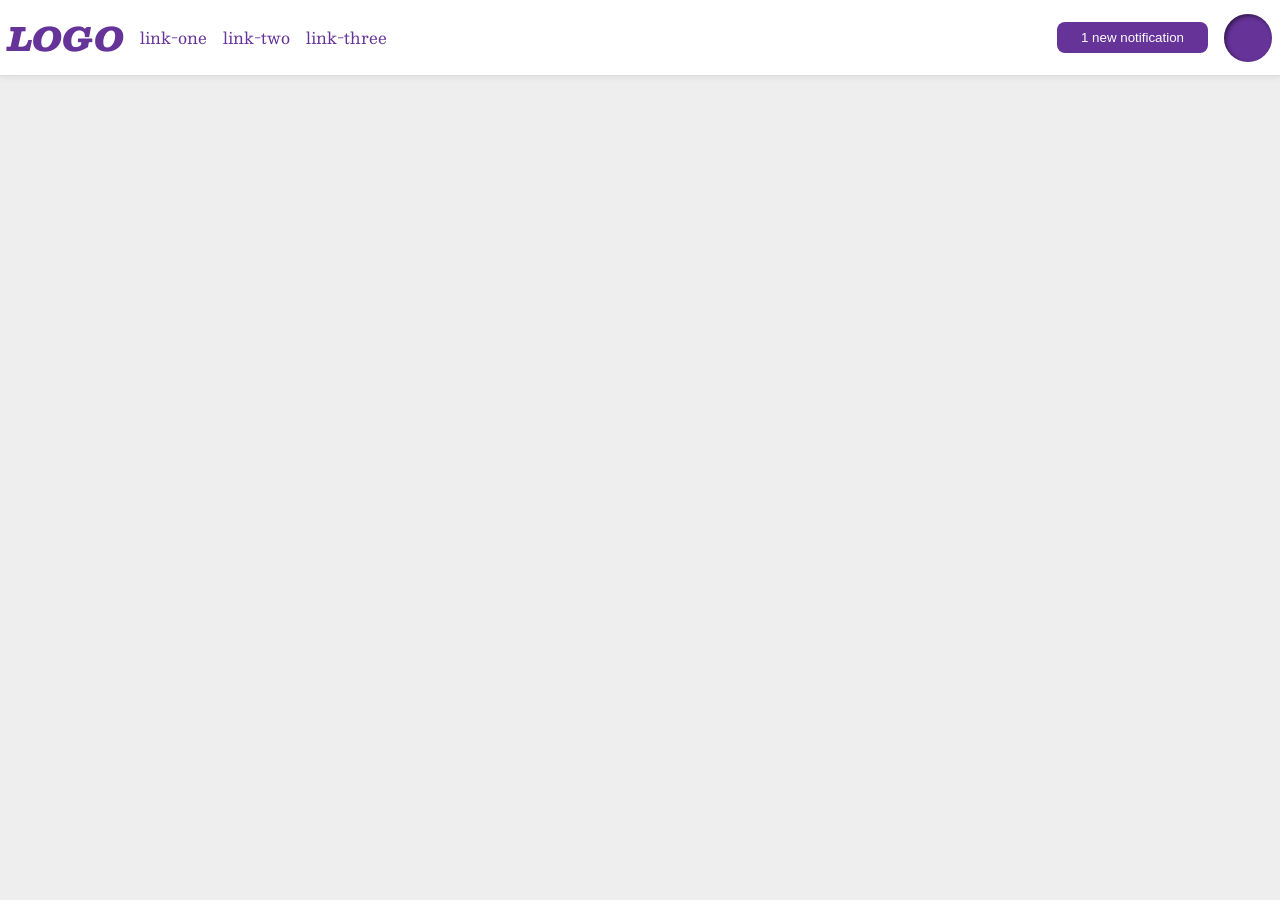
<file: foundations/flex/03-flex-header-2/index.html>
<!DOCTYPE html>
<html lang="en">
  <head>
    <meta charset="UTF-8">
    <meta http-equiv="X-UA-Compatible" content="IE=edge">
    <meta name="viewport" content="width=device-width, initial-scale=1.0">
    <title>Flex Header 2</title>
    <link rel="stylesheet" href="style.css">
  </head>
  <body>
    <div class="header">
      <div class="left">
        <div class="logo">
          LOGO
        </div>
        <ul class="links">
          <li><a href="https://google.com">link-one</a></li>
          <li><a href="https://google.com">link-two</a></li>
          <li><a href="https://google.com">link-three</a></li>
        </ul>
      </div>
      <div class="right">
        <button class="notifications">
          1 new notification
        </button>
        <div class="profile-image"></div>
      </div>
    </div>
  </body>
</html>
</file>
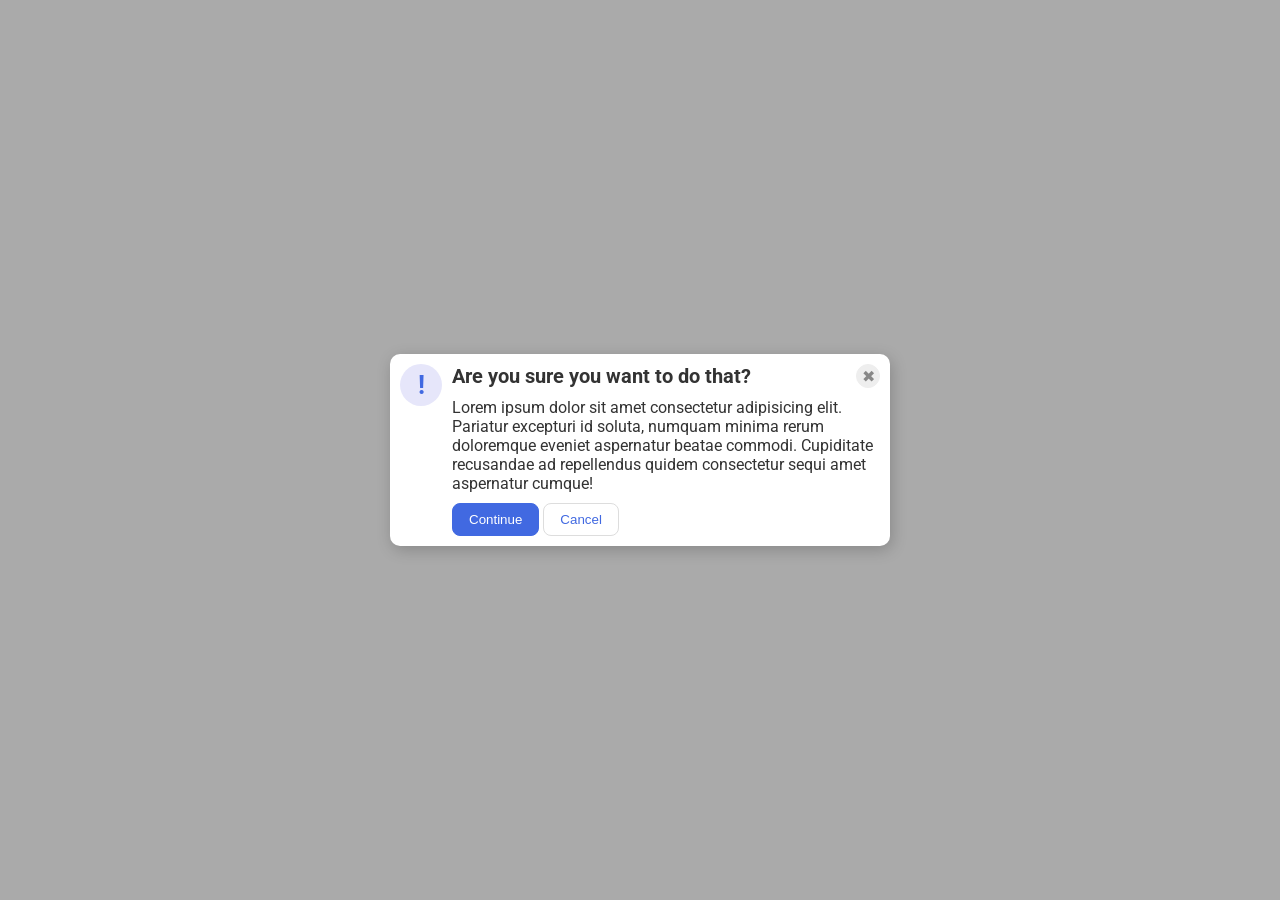
<file: foundations/flex/05-flex-modal/index.html>
<!DOCTYPE html>
<html lang="en">
  <head>
    <meta charset="UTF-8">
    <meta http-equiv="X-UA-Compatible" content="IE=edge">
    <meta name="viewport" content="width=device-width, initial-scale=1.0">
    <link rel="stylesheet" href="style.css">
    <title>Modal</title>
  </head>
  <body>
    <div class="modal">
      <div class="icon">!</div>
      <div class="message">
        <div class="header-button">
          <div class="header">Are you sure you want to do that?</div>
          <button class="close-button">✖</button>
        </div>
        <div class="text">Lorem ipsum dolor sit amet consectetur adipisicing elit. Pariatur excepturi id soluta, numquam minima rerum doloremque eveniet aspernatur beatae commodi. Cupiditate recusandae ad repellendus quidem consectetur sequi amet aspernatur cumque!</div>
        <div class="button">
          <button class="continue">Continue</button>
          <button class="cancel">Cancel</button>
        </div>
      </div>
    </div>
  </body>
</html>
</file>
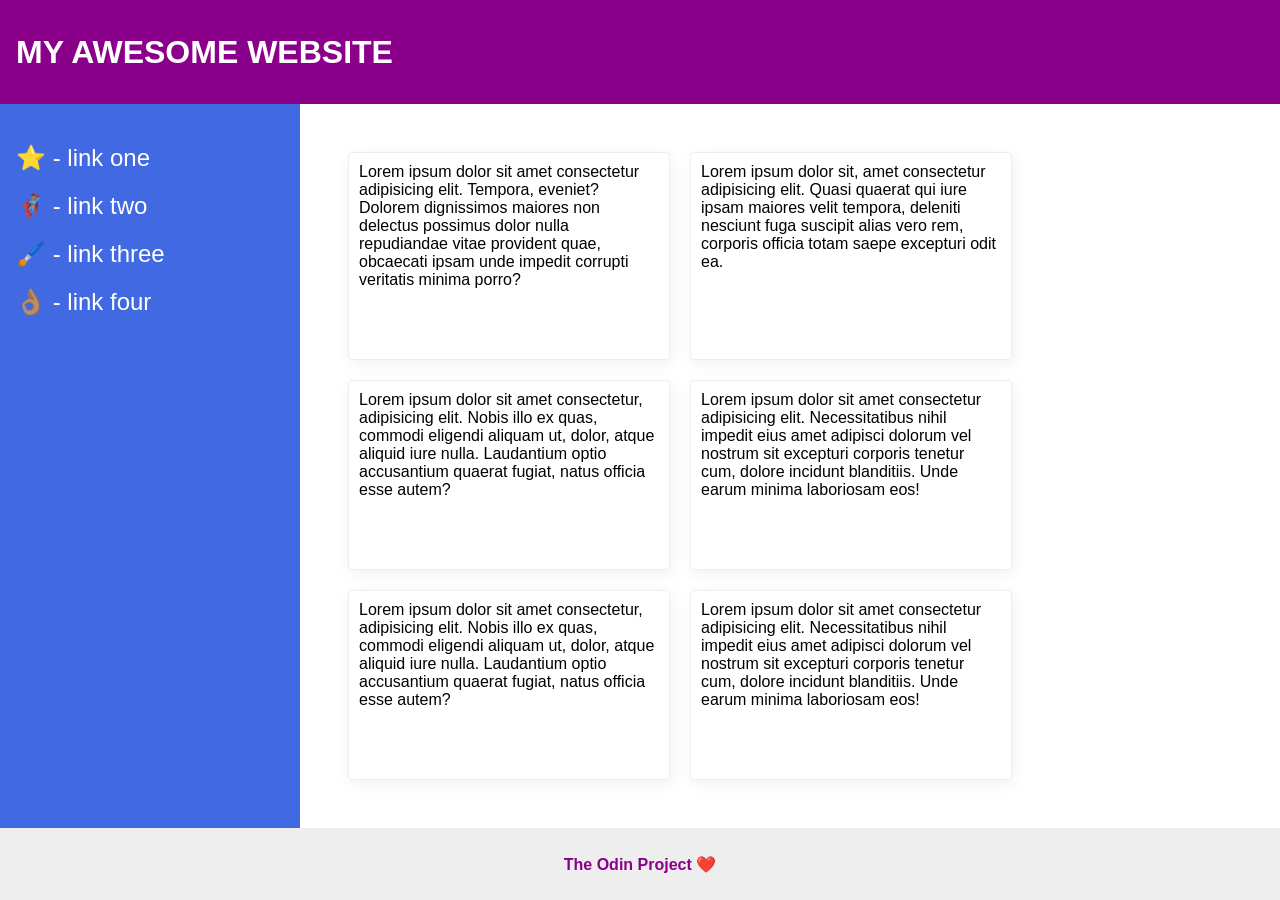
<file: foundations/flex/07-flex-layout-2/index.html>
<!DOCTYPE html>
<html lang="en">
  <head>
    <meta charset="UTF-8">
    <meta http-equiv="X-UA-Compatible" content="IE=edge">
    <meta name="viewport" content="width=device-width, initial-scale=1.0">
    <title>The Holy Grail</title>
    <link rel="stylesheet" href="style.css">
  </head>
  <body>
    <div class="header">
      MY AWESOME WEBSITE
    </div>
    <div class="content">
      <div class="sidebar">
        <ul>
          <li><a href="#">⭐ - link one</a></li>
          <li><a href="#">🦸🏽‍♂️ - link two</a></li>
          <li><a href="#">🖌️ - link three</a></li>
          <li><a href="#">👌🏽 - link four</a></li>
        </ul>
      </div>
      <div class="item">
        <div class="card">Lorem ipsum dolor sit amet consectetur adipisicing elit. Tempora, eveniet? Dolorem dignissimos maiores non delectus possimus dolor nulla repudiandae vitae provident quae, obcaecati ipsam unde impedit corrupti veritatis minima porro?</div>
        <div class="card">Lorem ipsum dolor sit, amet consectetur adipisicing elit. Quasi quaerat qui iure ipsam maiores velit tempora, deleniti nesciunt fuga suscipit alias vero rem, corporis officia totam saepe excepturi odit ea.</div>
        <div class="card">Lorem ipsum dolor sit amet consectetur, adipisicing elit. Nobis illo ex quas, commodi eligendi aliquam ut, dolor, atque aliquid iure nulla. Laudantium optio accusantium quaerat fugiat, natus officia esse autem?</div>
        <div class="card">Lorem ipsum dolor sit amet consectetur adipisicing elit. Necessitatibus nihil impedit eius amet adipisci dolorum vel nostrum sit excepturi corporis tenetur cum, dolore incidunt blanditiis. Unde earum minima laboriosam eos!</div>
        <div class="card">Lorem ipsum dolor sit amet consectetur, adipisicing elit. Nobis illo ex quas, commodi eligendi aliquam ut, dolor, atque aliquid iure nulla. Laudantium optio accusantium quaerat fugiat, natus officia esse autem?</div>
        <div class="card">Lorem ipsum dolor sit amet consectetur adipisicing elit. Necessitatibus nihil impedit eius amet adipisci dolorum vel nostrum sit excepturi corporis tenetur cum, dolore incidunt blanditiis. Unde earum minima laboriosam eos!</div>
      </div>
    </div>
    <div class="footer">
      The Odin Project ❤️
    </div>
  </body>
</html>
</file>
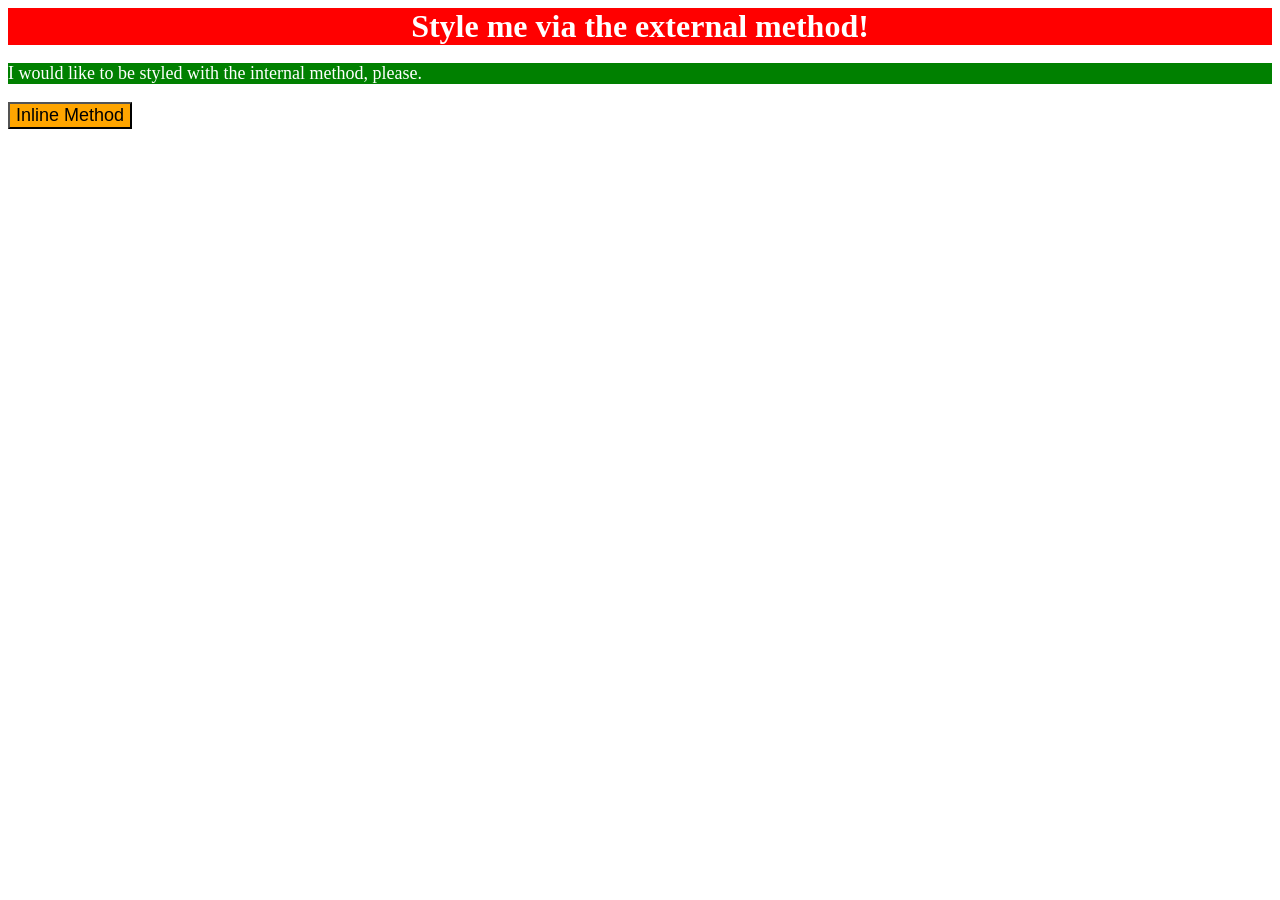
<file: foundations/intro-to-css/01-css-methods/index.html>
<!DOCTYPE html>
<html lang="en">
  <head>
    <meta charset="UTF-8">
    <meta http-equiv="X-UA-Compatible" content="IE=edge">
    <meta name="viewport" content="width=device-width, initial-scale=1.0">
    <link rel="stylesheet" href="style.css">
    <title>Methods for Adding CSS</title>
    <style>
      p {
        background-color:green ; color:white ; font-size:18px ;
      }
    </style>
  </head>
  <body>
    <div>Style me via the external method!</div>
    <p>I would like to be styled with the internal method, please.</p>
    <button style="background-color: orange; font-size:18px;">Inline Method</button>
  </body>
</html>
</file>
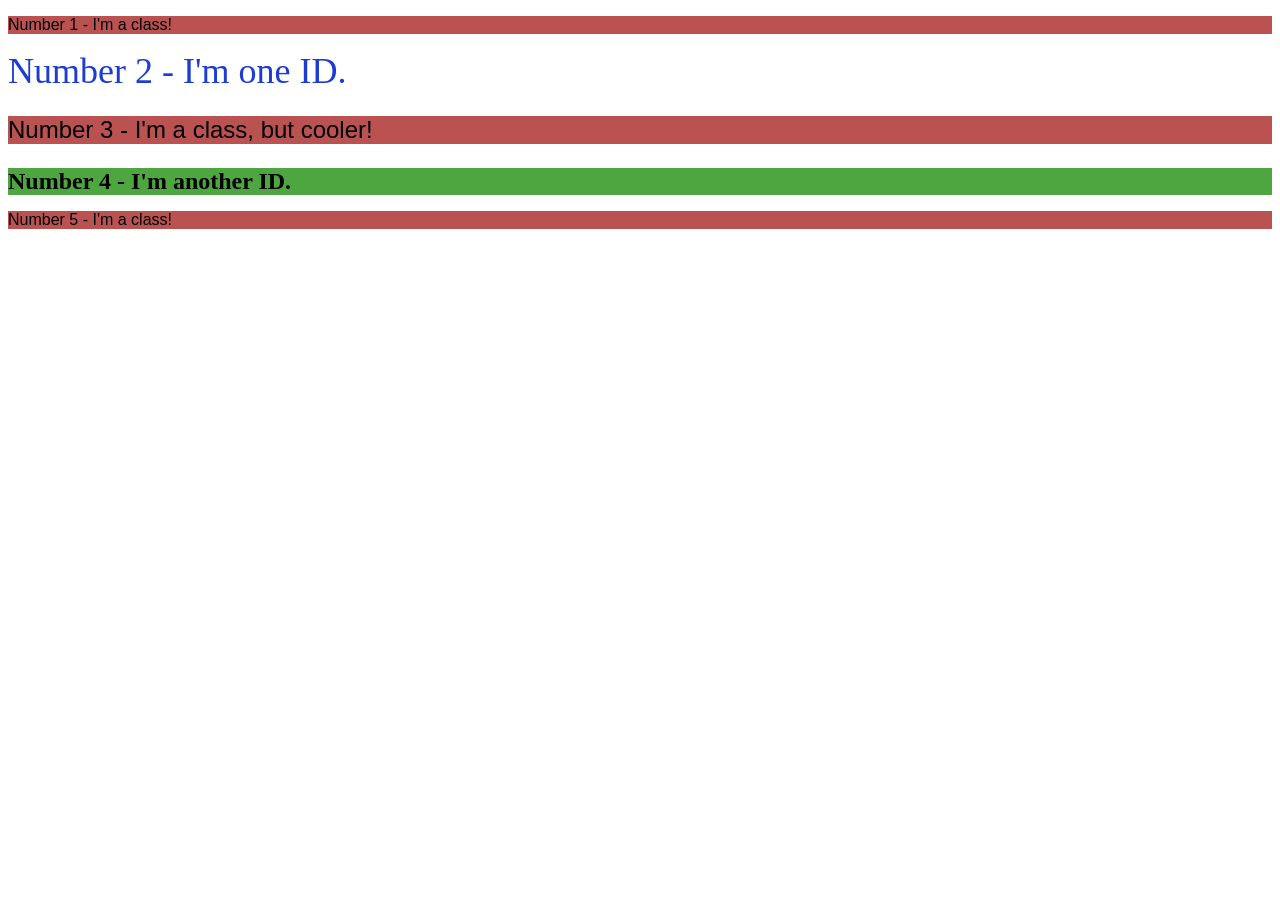
<file: foundations/intro-to-css/02-class-id-selectors/index.html>
<!DOCTYPE html>
<html lang="en">
  <head>
    <meta charset="UTF-8">
    <meta http-equiv="X-UA-Compatible" content="IE=edge">
    <meta name="viewport" content="width=device-width, initial-scale=1.0">
    <title>Class and ID Selectors</title>
    <link rel="stylesheet" href="style.css">
  </head>
  <body>
    <p class="all autre-police">Number 1 - I'm a class!</p>
    <div class="all" id="two">Number 2 - I'm one ID.</div>
    <p class="all autre-police taille-moyenne">Number 3 - I'm a class, but cooler!</p>
    <div class="all taille-moyenne" id="four">Number 4 - I'm another ID.</div>
    <p class="all autre-police">Number 5 - I'm a class!</p>
  </body>
</html>
</file>
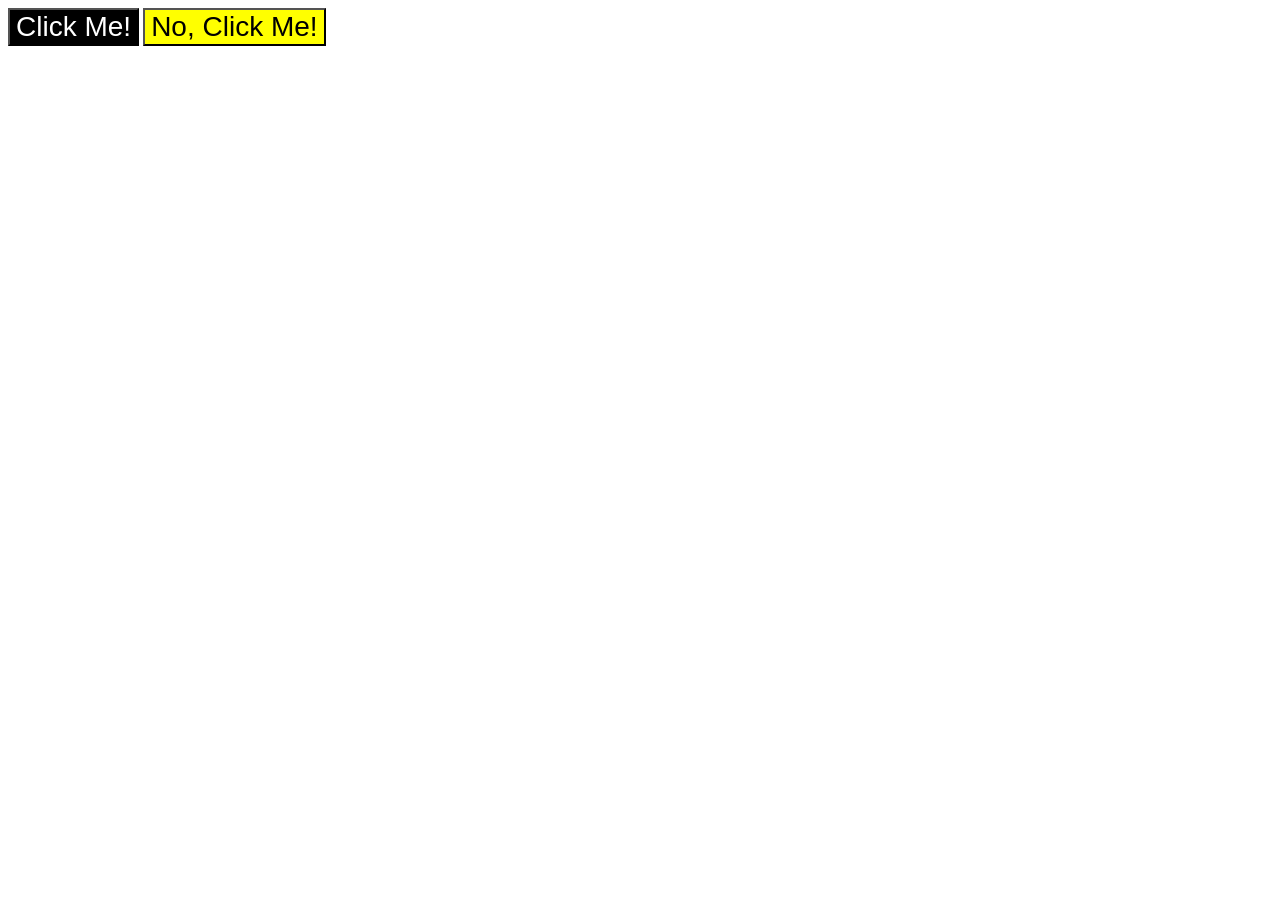
<file: foundations/intro-to-css/03-grouping-selectors/index.html>
<!DOCTYPE html>
<html lang="en">
  <head>
    <meta charset="UTF-8">
    <meta http-equiv="X-UA-Compatible" content="IE=edge">
    <meta name="viewport" content="width=device-width, initial-scale=1.0">
    <title>Grouping Selectors</title>
    <link rel="stylesheet" href="style.css">
  </head>
  <body>
    <button class="click">Click Me!</button>
    <button class="no-click">No, Click Me!</button>
  </body>
</html>
</file>
<file: foundations/flex/03-flex-header-2/style.css>
/* this is some magical font-importing.  
you'll learn about it later. */
@import url('https://fonts.googleapis.com/css2?family=Besley:ital,wght@0,400;1,900&display=swap');

body {
  margin: 0;
  background: #eee;
  font-family: Besley, serif;
}

.header{
  background: white;
  border-bottom: 1px solid #ddd;
  box-shadow: 0 0 8px rgba(0,0,0,.1);
  display:flex;
  align-items:center;
  justify-content:space-between;
  padding:8px;
}

.profile-image {
  background: rebeccapurple;
  box-shadow: inset 2px 2px 4px rgba(0,0,0,.5);
  border-radius: 50%;
  width: 48px;
  height: 48px;
  min-width: 48px;
}

.logo {
  color: rebeccapurple;
  font-size: 32px;
  font-weight: 900;
  font-style: italic;
}

button {
  border: none;
  border-radius: 8px;
  background: rebeccapurple;
  color: white;
  padding: 8px 24px;
}

a {
  /* this removes the line under our links */
  text-decoration: none;
  color: rebeccapurple;
}

ul {
  list-style-type: none;
  display:flex;
  padding:0px;
  gap:16px;
}

.left, .right {
  display:flex;
  align-items:center;
  gap:16px;
}
</file>
<file: foundations/flex/05-flex-modal/style.css>
@import url('https://fonts.googleapis.com/css2?family=Roboto:wght@400;700&display=swap');

html, body {
  height: 100%;
}

body {
  font-family: Roboto, sans-serif;
  margin: 0;
  background: #aaa;
  color: #333;
  /* I'll give you this one for free lol */
  display: flex;
  align-items: center;
  justify-content: center;
}

.modal {
  background: white;
  width: 480px;
  border-radius: 10px;
  box-shadow: 2px 4px 16px rgba(0,0,0,.2);
  display:flex;
  align-items: flex-start;
  padding:10px;
  gap:10px;
}

.icon {
  color: royalblue;
  font-size: 26px;
  font-weight: 700;
  background: lavender;
  width: 42px;
  height: 42px;
  border-radius: 50%;
  display: flex;
  align-items: center;
  justify-content: center;
  min-width:42px;
}

.message{
  display:flex;
  flex-direction:column;
  gap:10px;
}

.header-button{
  display:flex;
  justify-content:space-between;
  align-items:center;
  font-weight:bold;
  font-size:20px;
}

.close-button {
  background: #eee;
  border-radius: 50%;
  color: #888;
  font-weight: 400;
  font-size: 16px;
  height: 24px;
  width: 24px;
  display: flex;
  align-items: center;
  justify-content: center;
  border: 1px solid #eee;
  padding: 0;
}

button {
  cursor: pointer;
  padding: 8px 16px;
  border-radius: 8px;
}

button.continue {
  background: royalblue;
  border: 1px solid royalblue;
  color: white;
}

button.cancel {
  background: white;
  border: 1px solid #ddd;
  color: royalblue;
}
</file>
<file: foundations/flex/07-flex-layout-2/style.css>
body {
  font-family: -apple-system, BlinkMacSystemFont, 'Segoe UI', Roboto, Oxygen, Ubuntu, Cantarell, 'Open Sans', 'Helvetica Neue', sans-serif;
  margin: 0;
  min-height: 100vh;
  display:flex;
  flex-direction:column;
  height:100vh;
}

.header {
  height: 72px;
  background: darkmagenta;
  color: white;
  padding:16px;
  font-weight:900;
  font-size:32px;
  flex:0 1 auto;
  display:flex;
  align-items:center;
}

.content{
  display:flex;
  flex:1 1 0;
}

.footer {
  height: 72px;
  background: #eee;
  color: darkmagenta;
  display:flex;
  align-items:center;
  justify-content:center;
  font-weight:bold;
  flex:0 1 auto;
}

.sidebar {
  width: 300px;
  background: royalblue;
  box-sizing: border-box;
  display:flex;
  flex:0 0 auto;
  font-size:24px;
  padding:16px;
}

.card {
  border: 1px solid #eee;
  box-shadow: 2px 4px 16px rgba(0,0,0,.06);
  border-radius: 4px;
  flex : 0 0 300px;
  padding:10px;
}
a{
  color:white;
  text-decoration:none;
}
.sidebar ul{
  list-style-type:none;
  padding:0px;
  display:flex;
  flex-direction: column;
  gap:20px;
}

.item{
  display:flex;
  flex-wrap:wrap;
  gap:20px;
  padding:48px;
}
</file>
<file: foundations/intro-to-css/01-css-methods/style.css>
div {
    background-color:red ; color:white ; font-size:32px ; text-align:center ; font-weight:bold ;
}
</file>
<file: foundations/intro-to-css/02-class-id-selectors/style.css>
.all {
    background-color: rgb(186, 82, 82); font-family:'Verdana' 'DejaVu Sans' sans-serif;
}

#two {
    color:rgb(29, 60, 212); font-size:36px; background-color: rgb(255, 255, 255);
}

.autre-police{
    font-family: sans-serif;
}

.taille-moyenne{
    font-size:24px;
}

#four{
    background-color:rgb(77, 166, 63); font-weight:bold;
}
</file>
<file: foundations/intro-to-css/03-grouping-selectors/style.css>
/* Add CSS Styling */
.click, .no-click{
    font-size:28px; font-family:"Helvetica", "Time New Roman", sans-serif;
}

.click{
    background-color:black; color:white;
}

.no-click{
    background-color:yellow;
}
</file>
